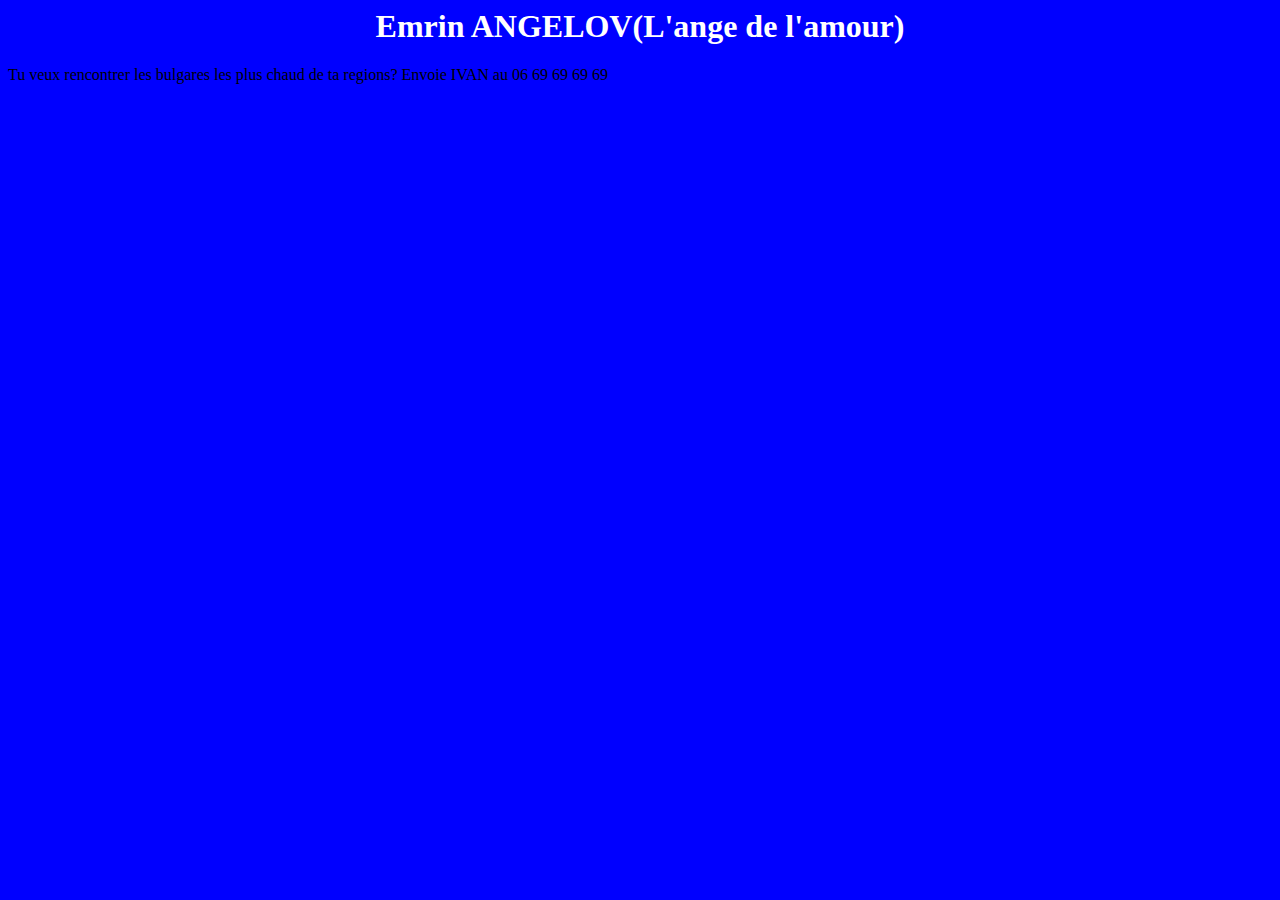
<file: Sofiane-A.html>
<HTML>
   <HEAD>
      <TITLE>
         SEX
      </TITLE>
      <link rel="stylesheet" type="text/css" href="css/style.css">
   </HEAD>
<BODY>
   <H1>Emrin ANGELOV(L'ange de l'amour)</H1>
   <P>Tu veux rencontrer les bulgares les plus chaud de ta regions? Envoie IVAN au 06 69 69 69 69</P> 
</BODY>
</HTML>
</file>
<file: css/style.css>
h1{
text-align: center;
color: white;
}
body
{
   background : blue;
}
</file>
